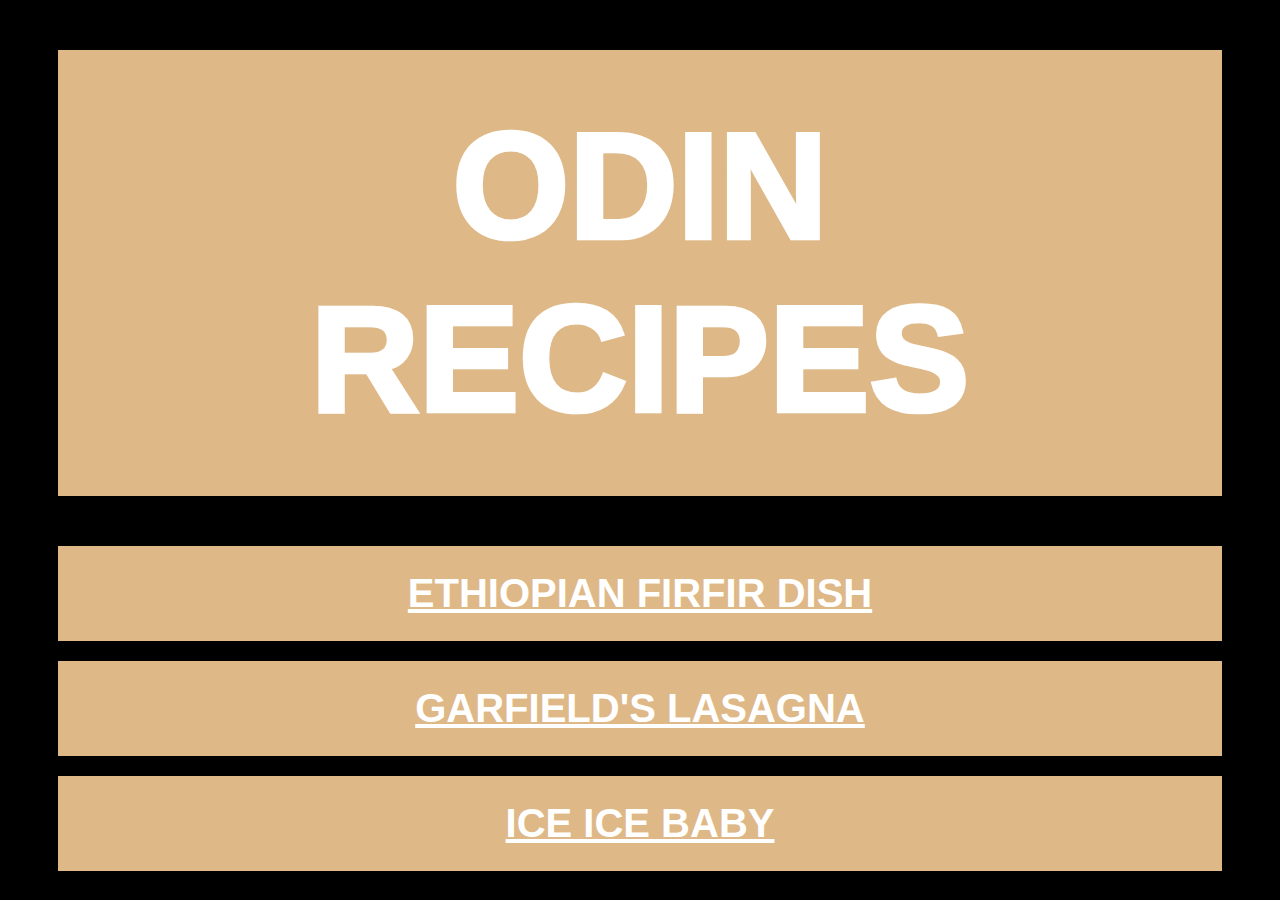
<file: index.html>
<!DOCTYPE html>
<html lang="en">
    <head>
        <meta charset="utf-8" viewport>
        <title>Recipes</title>
        <link rel="stylesheet" href="style.css">
    </head>

    <body>
        <h1 class="header1">ODIN RECIPES</h1>
        <div class = "recipes">
          <div class="recipe1"><a href="recipes/firfir.html">ETHIOPIAN FIRFIR DISH</a></div>
          <div class="recipe2"><a href="recipes/garfield-lasagna.html">GARFIELD'S LASAGNA</a></div>
          <div class="recipe3"><a href="recipes/ice-cream.html">ICE ICE BABY</a></div>
        </div>
    </body>
</html>
</file>
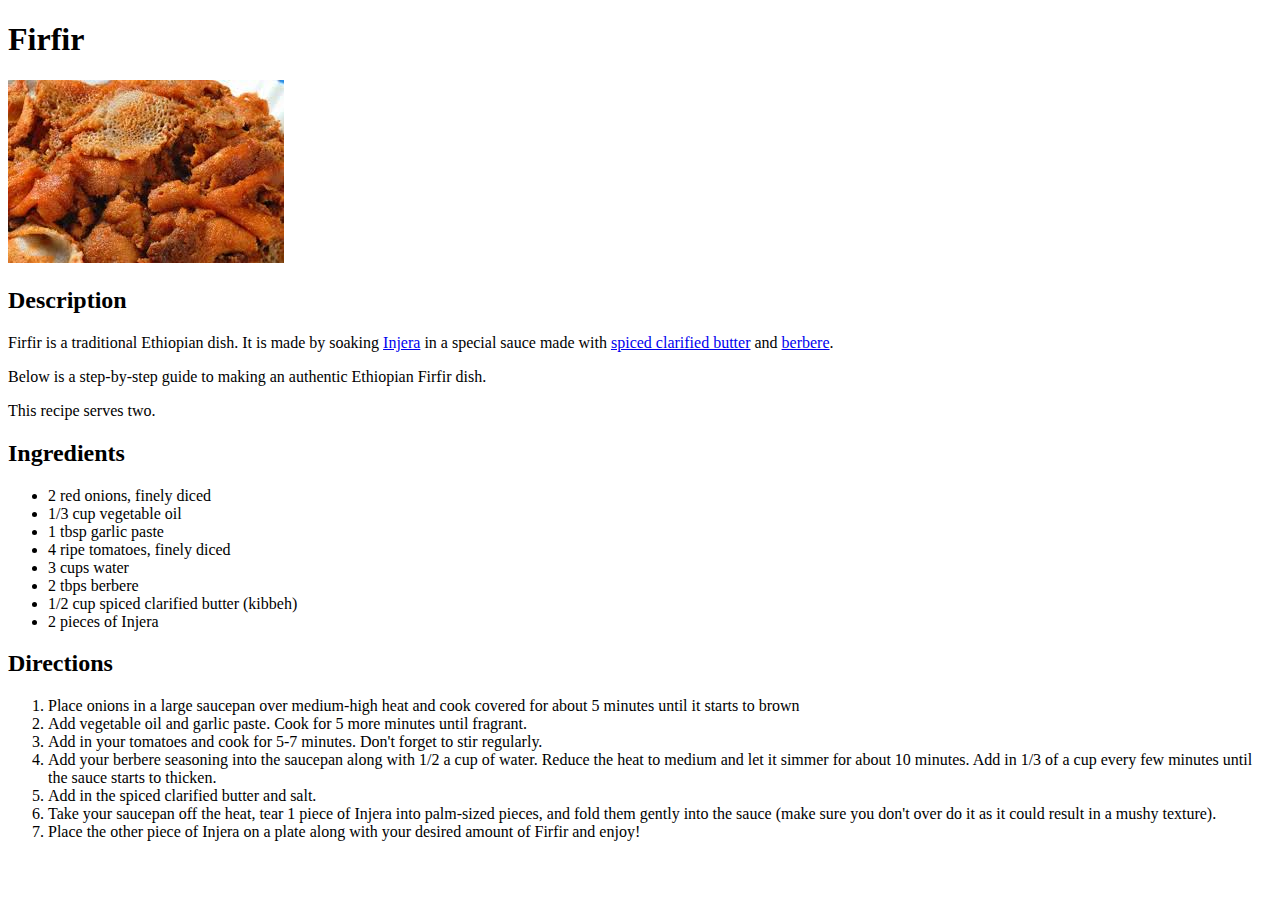
<file: recipes/firfir.html>
<!DOCTYPE html>
<html lang="en">
    <head>
        <meta charset="utf-8">
        <title>Firfir Recipe</title>
    </head>

    <body>
        <h1>Firfir</h1>

        <img src="img/firfir-image.jpeg"  alt="Closeup picture of Firfir">

        <h2>Description</h2>
        <p>Firfir is a traditional Ethiopian dish. It is made by soaking 
            <a href="https://en.wikipedia.org/wiki/Injera">Injera</a> in a special sauce made with 
            <a href="https://en.wikipedia.org/wiki/Niter_kibbeh">spiced clarified butter</a> and 
            <a href="https://en.wikipedia.org/wiki/Berbere">berbere</a>.</p>
        <p>Below is a step-by-step guide to making an authentic Ethiopian Firfir dish.</p>
        <p>This recipe serves two.</p>
        
        <h2>Ingredients</h2>
        <ul>
            <li>2 red onions, finely diced</li>
            <li>1/3 cup vegetable oil</li>
            <li>1 tbsp garlic paste</li>
            <li>4 ripe tomatoes, finely diced</li>
            <li>3 cups water</li>
            <li>2 tbps berbere</li>
            <li>1/2 cup spiced clarified butter (kibbeh)</li>
            <li>2 pieces of Injera</li>
        </ul>

        <h2>Directions</h2>
        <ol>
            <li>Place onions in a large saucepan over medium-high heat and cook covered for about 
                5 minutes until it starts to brown</li>
            <li>Add vegetable oil and garlic paste. Cook for 5 more minutes until fragrant.</li>
            <li>Add in your tomatoes and cook for 5-7 minutes. Don't forget to stir regularly.</li>
            <li>Add your berbere seasoning into the saucepan along with 1/2 a cup of water. Reduce
                 the heat to medium and let it simmer for about 10 minutes. Add in 1/3 of a cup 
                 every few minutes until the sauce starts to thicken.</li>
            <li>Add in the spiced clarified butter and salt.</li>
            <li>Take your saucepan off the heat, tear 1 piece of Injera into palm-sized pieces, and
                 fold them gently into the sauce (make sure you don't over do it as it could result 
                 in a mushy texture).</li>
            <li>Place the other piece of Injera on a plate along with your desired amount of Firfir and enjoy!</li>
        </ol>        
    </body>
</html>
</file>
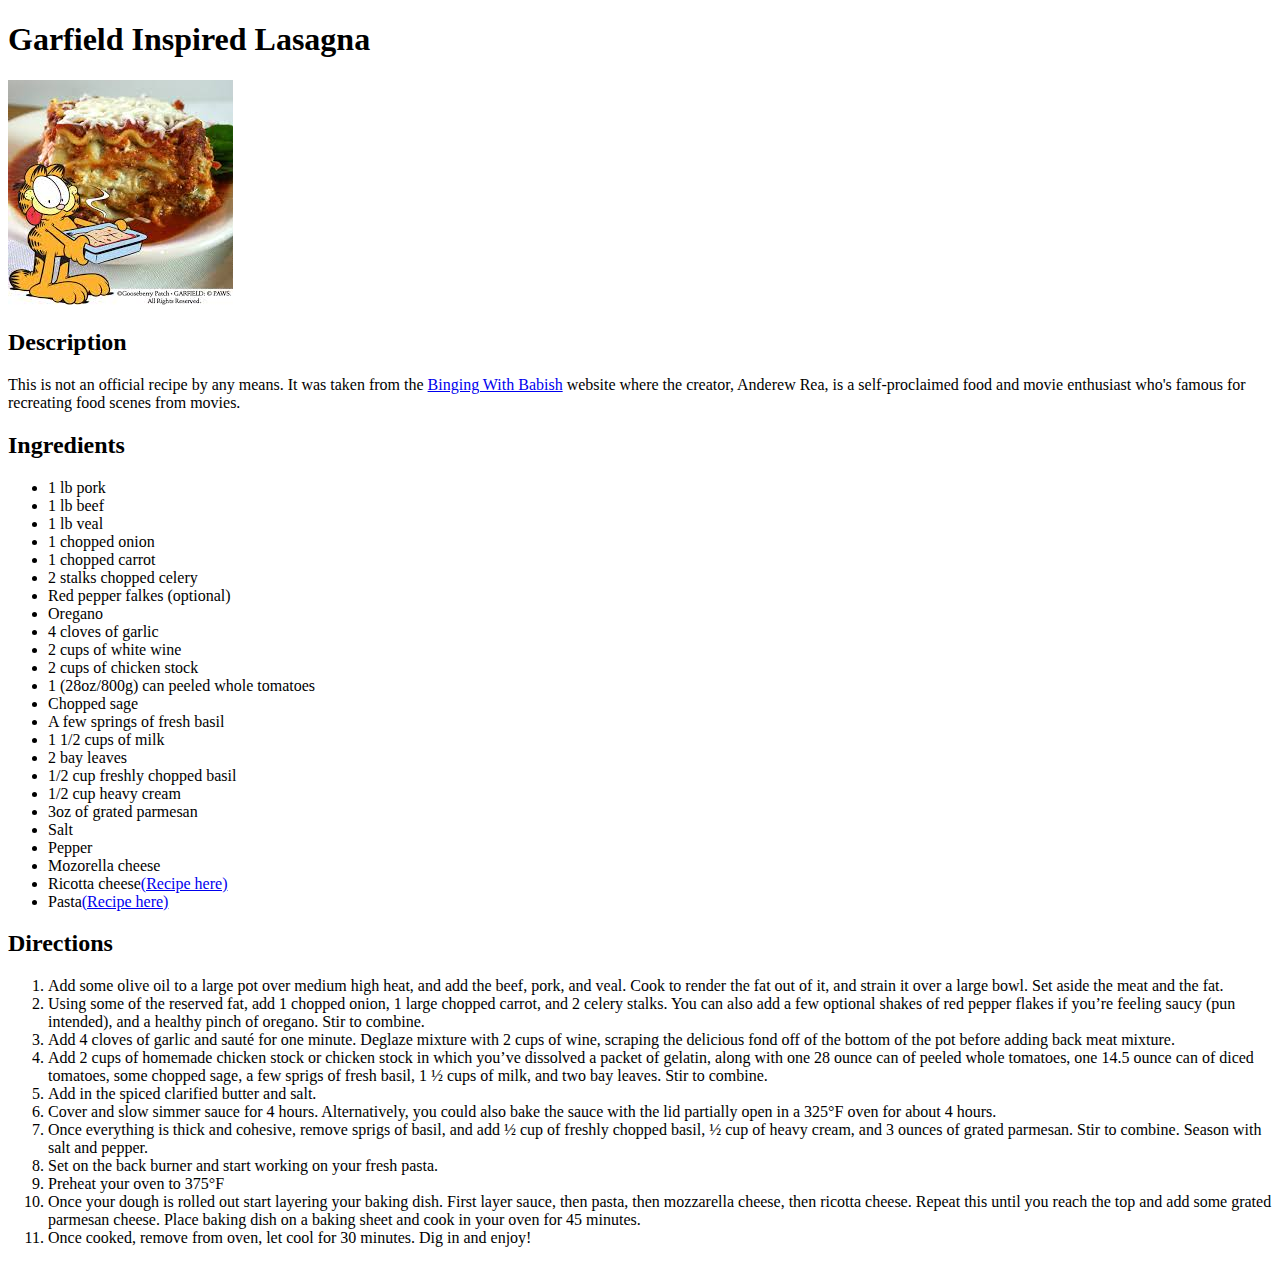
<file: recipes/garfield-lasagna.html>
<!DOCTYPE html>
<html lang="en">
    <head>
        <meta charset="utf-8">
        <title>Lasagna Recipe</title>
    </head>

    <body>
        <h1>Garfield Inspired Lasagna</h1>

        <img src="img/lasagna-image.jpeg"  alt="Garfield and his lasagna">

        <h2>Description</h2>
        <p>This is not an official recipe by any means. It was taken from the 
            <a href="https://www.bingingwithbabish.com/recipes/2017/8/22/lasagna">Binging With Babish</a>
            website where the creator, Anderew Rea, is a self-proclaimed food and movie enthusiast who's 
            famous for recreating food scenes from movies.</p>
        
        <h2>Ingredients</h2>
        <ul>
            <li>1 lb pork</li>
            <li>1 lb beef</li>
            <li>1 lb veal</li>
            <li>1 chopped onion</li>
            <li>1 chopped carrot</li>
            <li>2 stalks chopped celery</li>
            <li>Red pepper falkes (optional)</li>
            <li>Oregano</li>
            <li>4 cloves of garlic</li>
            <li>2 cups of white wine</li>
            <li>2 cups of chicken stock</li>
            <li>1 (28oz/800g) can peeled whole tomatoes</li>
            <li>Chopped sage</li>
            <li>A few springs of fresh basil</li>
            <li>1 1/2 cups of milk</li>
            <li>2 bay leaves</li>
            <li>1/2 cup freshly chopped basil</li>
            <li>1/2 cup heavy cream</li>
            <li>3oz of grated parmesan</li>
            <li>Salt</li>
            <li>Pepper</li>
            <li>Mozorella cheese</li>
            <li>Ricotta cheese<a href="https://www.youtube.com/watch?v=dHHAAbmr84U">(Recipe here)</a></li>
            <li>Pasta<a href="https://www.youtube.com/watch?v=HdSLKZ6LN94">(Recipe here)</a></li>
        </ul>

        <h2>Directions</h2>
        <ol>
            <li>Add some olive oil to a large pot over medium high heat, and add the beef, pork, and veal. 
                Cook to render the fat out of it, and strain it over a large bowl. Set aside the meat and the fat.</li>
            <li>Using some of the reserved fat, add 1 chopped onion, 1 large chopped carrot, and 2 celery stalks. 
                You can also add a few optional shakes of red pepper flakes if you’re feeling saucy (pun intended), 
                and a healthy pinch of oregano. Stir to combine.</li>
            <li>Add 4 cloves of garlic and sauté for one minute. 
                Deglaze mixture with 2 cups of wine, scraping the delicious fond 
                off of the bottom of the pot before adding back meat mixture.</li>
            <li>Add 2 cups of homemade chicken stock or chicken stock in which you’ve dissolved a packet of gelatin, 
                along with one 28 ounce can of peeled whole tomatoes, one 14.5 ounce can of diced tomatoes, some chopped sage, 
                a few sprigs of fresh basil, 1 ½ cups of milk, and two bay leaves. Stir to combine.</li>
            <li>Add in the spiced clarified butter and salt.</li>
            <li>Cover and slow simmer sauce for 4 hours. 
                Alternatively, you could also bake the sauce with the lid partially open in a 325°F oven for about 4 hours.</li>
            <li>Once everything is thick and cohesive, remove sprigs of basil, and add ½ cup of freshly chopped basil, 
                ½ cup of heavy cream, and 3 ounces of grated parmesan. Stir to combine. Season with salt and pepper.</li>
            <li>Set on the back burner and start working on your fresh pasta.</li>
            <li>Preheat your oven to 375°F</li>
            <li>Once your dough is rolled out start layering your baking dish. 
                First layer sauce, then pasta, then mozzarella cheese, then ricotta cheese. 
                Repeat this until you reach the top and add some grated parmesan cheese. 
                Place baking dish on a baking sheet and cook in your oven for 45 minutes.</li>
            <li>Once cooked, remove from oven, let cool for 30 minutes. Dig in and enjoy!</li>
        </ol>        
    </body>
</html>
</file>
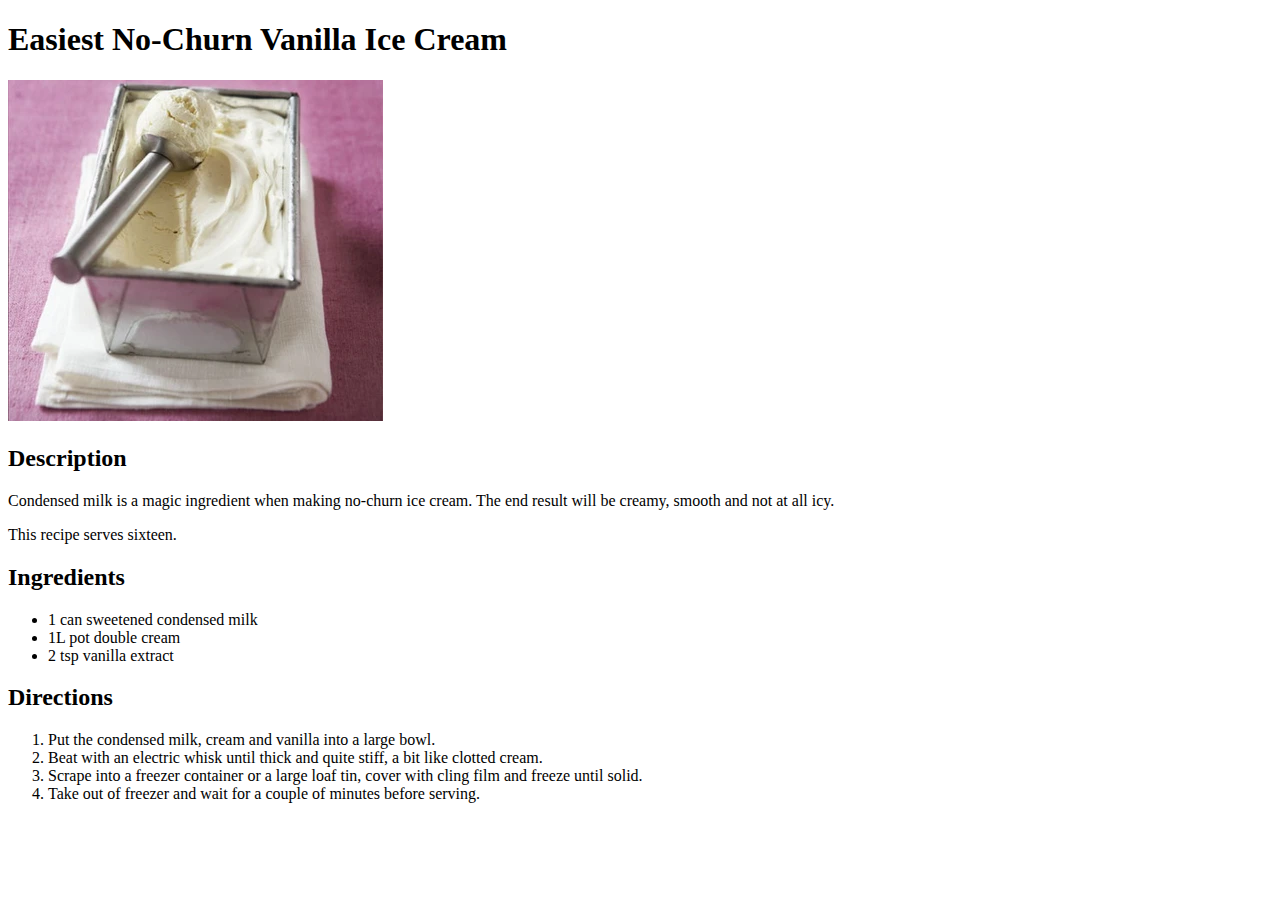
<file: recipes/ice-cream.html>
<!DOCTYPE html>
<html lang="en">
    <head>
        <meta charset="utf-8">
        <title>Ice Cream Recipe</title>
    </head>

    <body>
        <h1>Easiest No-Churn Vanilla Ice Cream</h1>

        <img src="img/ice-cream-picture.webp"  alt="A picture of a tub of vanilla ice cream">

        <h2>Description</h2>
        <p>Condensed milk is a magic ingredient when making no-churn ice cream. 
            The end result will be creamy, smooth and not at all icy.</p>
        <p>This recipe serves sixteen.</p>
        
        <h2>Ingredients</h2>
        <ul>
            <li>1 can sweetened condensed milk</li>
            <li>1L pot double cream</li>
            <li>2 tsp vanilla extract</li>
        </ul>

        <h2>Directions</h2>
        <ol>
            <li>Put the condensed milk, cream and vanilla into a large bowl.</li>
            <li>Beat with an electric whisk until thick and quite stiff, a bit like clotted cream. </li>
            <li>Scrape into a freezer container or a large loaf tin, cover with cling film and freeze until solid.</li>
            <li>Take out of freezer and wait for a couple of minutes before serving.</li>
        </ol>        
    </body>
</html>
</file>
<file: style.css>
* {
    background-color: black;
    color: white;
    font-family: Verdana, Tahoma, sans-serif;
    box-sizing: border-box;
}

.header1 {
    background-color: burlywood;
    font-size: 150px;
    font-weight: 1000;
    text-align: center;
    padding: 50px;
    margin: 50px;
}

.recipes {
    font-size: 40px;
    font-weight: 700;
    text-align: center;
}

a {
    background-color: burlywood;
}

.recipe1 {
    background-color: burlywood;
    margin: 20px 50px;
    padding: 25px;
}

.recipe2 {
    background-color: burlywood;
    margin: 20px 50px;
    padding: 25px;
}

.recipe3 {
    background-color: burlywood;
    margin: 20px 50px;
    padding: 25px;
}
</file>
